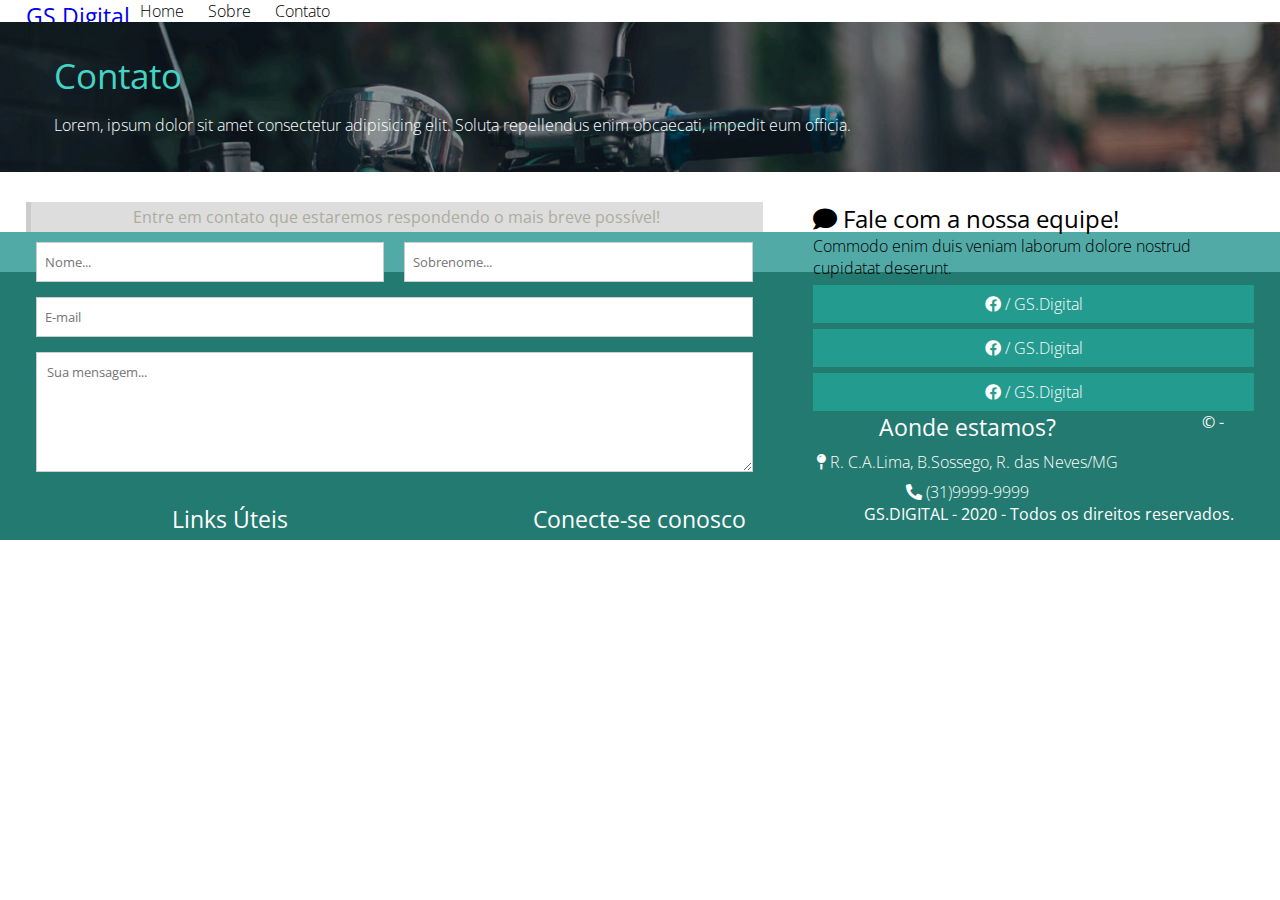
<file: contato.html>
<!DOCTYPE html>
<html lang="pt-br">
<head>
    <meta charset="UTF-8">
    <meta http-equiv="X-UA-Compatible" content="ie=edge">
    <meta name="viewport" content="width=device-width, initial-scale=1.0,maximum-scale=1.0">
    <meta name="keywords" content="web-site,responsivo,projeto-ficticio">
    <meta name="author" content="Getúlio Salles/GS.Digital"/>
    <meta name="description" content="web-site,responsivo,projeto-ficticio">
    <link rel="stylesheet" href="css/style.css">
    <link rel="stylesheet" href="https://cdnjs.cloudflare.com/ajax/libs/font-awesome/5.11.2/css/all.css">
    <link href="https://fonts.googleapis.com/css2?family=Open+Sans:wght@300;400;700&display=swap" rel="stylesheet">
    <title>Web site responsivo</title>
</head>
<body>
    <header>
        <div class="container">
            <div class="logo"><a href="index.html"><h2>GS.Digital</a></a></h2></div>
            <nav class="menu-desktop">
                <ul>
                    <li> <a href="index.html">Home</a></li>
                    <li> <a href="sobre.html">Sobre</a></li>
                    <li class="selected"> <a href="contato.html">Contato</a></li>
                </ul>
            </nav><!--menu-desktop-->

            <nav class="menu-mobile">
                <h2><i class="fas fa-bars"></i></h2>
                <ul>
                    <li> <a href="index.html">Home</a></li>
                    <li> <a href="sobre.html">Sobre</a></li>
                    <li class="selected"> <a href="contato.html">Contato</a></li>
                </ul>
            </nav><!--menu-mobile-->

            <div class="clear"></div>
        </div><!--container-->
    </header>

    <section style="background-image: url('images/img1.jpg');" class="title-page">
        <div class="overlay__title-page"></div>
        <div class="container">
            <h2>Contato</h2>
            <p>Lorem, ipsum dolor sit amet consectetur adipisicing elit. Soluta repellendus enim obcaecati, impedit eum officia.</p>
        </div><!--container-->
    </section><!--title-page-->

    <section class="contato">
        <div class="container">
            <div class="w60 formulario">
                <h2>Entre em contato que estaremos respondendo o mais breve possível!</h2>
                <form method="POST">
                    <div class="w50">
                        <input placeholder="Nome..." type="text" required/>
                    </div>

                    <div class="w50">
                        <input placeholder="Sobrenome..." type="text" required/>
                    </div>

                    <div class="w100">
                        <input placeholder="E-mail" type="email" required/>
                    </div>

                    <div class="w100">
                        <textarea placeholder="Sua mensagem..." name="mensagem"></textarea>
                    </div>
                </form>
            </div><!--w60 formulario-->

            <div class="w40 tags-form">
                <h2><i class="fa fa-comment"></i> Fale com a nossa equipe!</h2>
                <p>Commodo enim duis veniam laborum dolore nostrud cupidatat deserunt.</p>
                <p class="tag-contato"><i class="fab fa-facebook"></i> / GS.Digital</p>

                <p class="tag-contato"><i class="fab fa-facebook"></i> / GS.Digital</p>

                <p class="tag-contato"><i class="fab fa-facebook"></i> / GS.Digital</p>
            </div>

            <div class="clear"></div>
        </div><!--container-->
        
    </section><!--contato-->

    
    <footer class="footer1">
        <div class="container">
            <div class="w33">
                <h2>Aonde estamos?</h2>            
                <p><i class="fas fa-map-pin"></i> R. C.A.Lima, B.Sossego, R. das Neves/MG</p>
                <p><i class="fas fa-phone-alt"></i> (31)9999-9999</p>
            </div><!--w33-->

            <div class="w33">
                <h2>Links Úteis</h2>            
                <a href="index.html">GS.Digital</a>
                <a href="https://www.w3schools.com">W3Schools</a>
            </div><!--w33-->

            <div class="w33">
                <h2>Conecte-se conosco</h2>
                <div class="group-icons">            
                    <a href=""><i class="fab fa-facebook"></i></a>
                    <a href=""><i class="fab fa-instagram"></i></a>
                </div><!--group-icons-->
            </div><!--w33-->
            <div class="clear"></div>

        </div><!--container-->
    </footer><!--footer1-->
    
    <footer class="footer2">
        <div class="container"> 
            <p>&copy; - GS.DIGITAL - 2020 - Todos os direitos reservados.</p>
        </div><!--container-->
    </footer><!--footer2-->
    <script src="https://code.jquery.com/jquery-3.5.1.min.js"></script>
    <script>
        $('nav.menu-mobile h2').click(function(){
            $('nav.menu-mobile ul').slideToggle();
        })
    </script>
</body>
</html>
</file>
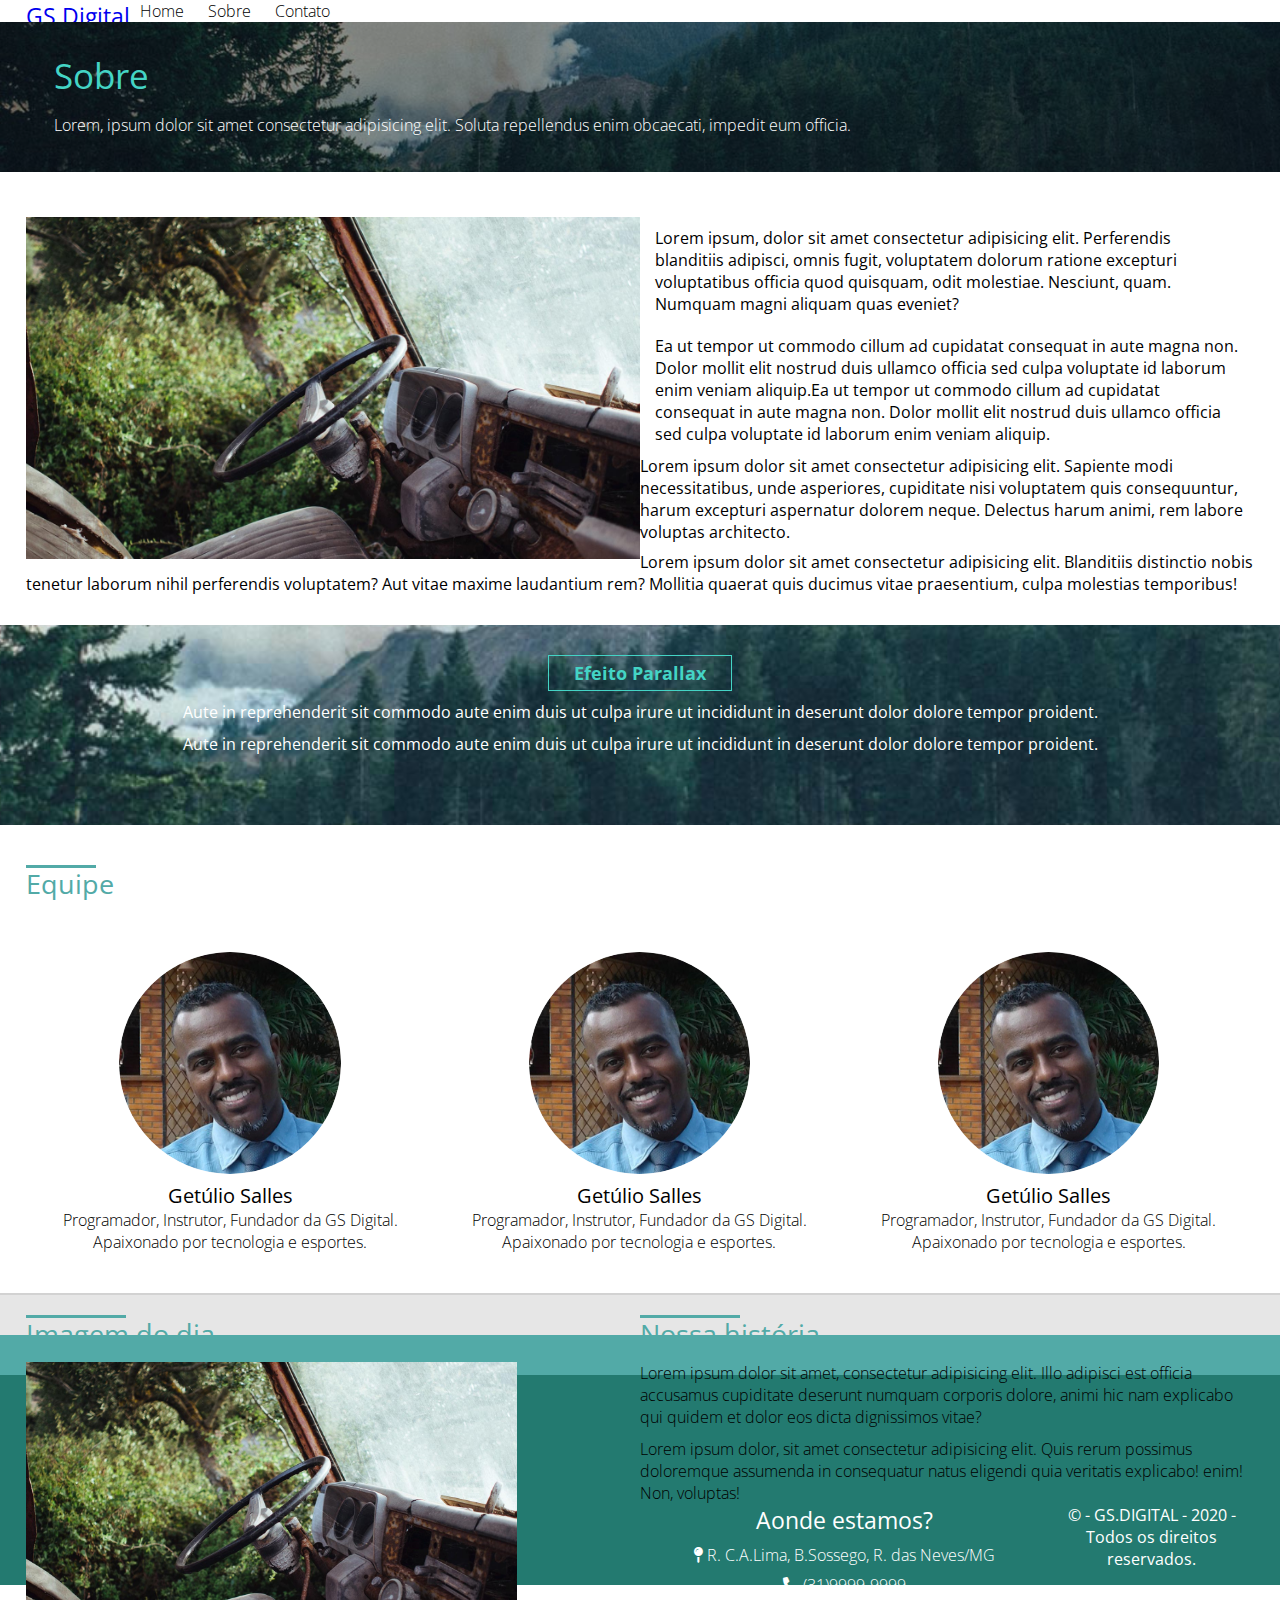
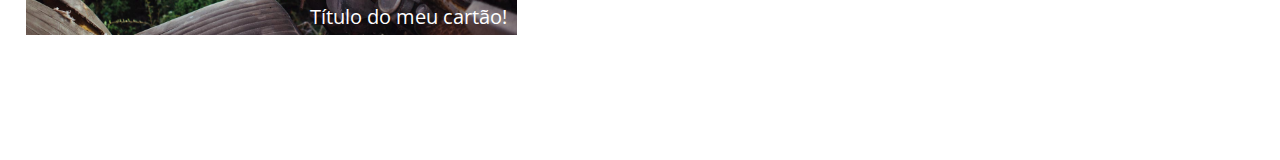
<file: sobre.html>
<!DOCTYPE html>
<html lang="pt-br">
<head>
    <meta charset="UTF-8">
    <meta http-equiv="X-UA-Compatible" content="ie=edge">
    <meta name="viewport" content="width=device-width, initial-scale=1.0,maximum-scale=1.0">
    <meta name="keywords" content="web-site,responsivo,projeto-ficticio">
    <meta name="author" content="Getúlio Salles/GS.Digital"/>
    <meta name="description" content="web-site,responsivo,projeto-ficticio">
    <link rel="stylesheet" href="css/style.css">
    <link rel="stylesheet" href="https://cdnjs.cloudflare.com/ajax/libs/font-awesome/5.11.2/css/all.css">
    <link href="https://fonts.googleapis.com/css2?family=Open+Sans:wght@300;400;700&display=swap" rel="stylesheet">
    <title>Web site responsivo</title>
</head>
<body>
    <header>
        <div class="container">
            <div class="logo"><a href="index.html"><h2>GS.Digital</a></a></h2></div>
            <nav class="menu-desktop">
                <ul>
                    <li> <a href="index.html">Home</a></li>
                    <li class="selected"> <a href="sobre.html">Sobre</a></li>
                    <li> <a href="contato.html">Contato</a></li>
                </ul>
            </nav><!--menu-desktop-->

            <nav class="menu-mobile">
                <h2><i class="fas fa-bars"></i></h2>
                <ul>
                    <li> <a href="index.html">Home</a></li>
                    <li class="selected"> <a href="sobre.html">Sobre</a></li>
                    <li> <a href="contato.html">Contato</a></li>
                </ul>
            </nav><!--menu-mobile-->

            <div class="clear"></div>
        </div><!--container-->
    </header>

    <section style="background-image: url('images/img3.jpg');" class="title-page">
        <div class="overlay__title-page"></div>
        <div class="container">
            <h2>Sobre</h2>
            <p>Lorem, ipsum dolor sit amet consectetur adipisicing elit. Soluta repellendus enim obcaecati, impedit eum officia.</p>
        </div><!--container-->
    </section><!--title-page-->

    <section class="sobre__noticia">
        <div class="container">
            <div class="sobre__noticia__single">
                <img src="images/img2.jpg"/>
                <p>Lorem ipsum, dolor sit amet consectetur adipisicing elit. Perferendis blanditiis adipisci, omnis fugit, voluptatem dolorum ratione excepturi voluptatibus officia quod quisquam, odit molestiae. Nesciunt, quam. Numquam magni aliquam quas eveniet?</p>
                <p>Ea ut tempor ut commodo cillum ad cupidatat consequat in aute magna non. Dolor mollit elit nostrud duis ullamco officia sed culpa voluptate id laborum enim veniam aliquip.Ea ut tempor ut commodo cillum ad cupidatat consequat in aute magna non. Dolor mollit elit nostrud duis ullamco officia sed culpa voluptate id laborum enim veniam aliquip.</p>                
                <div class="clear"></div>
            </div><!--sobre__noticia__single-->

            <div class="paragrafo__noticia__single">
                <p>Lorem ipsum dolor sit amet consectetur adipisicing elit. Sapiente modi necessitatibus, unde asperiores, cupiditate nisi voluptatem quis consequuntur, harum excepturi aspernatur dolorem neque. Delectus harum animi, rem labore voluptas architecto.</p>
                <p >Lorem ipsum dolor sit amet consectetur adipisicing elit. Blanditiis distinctio nobis tenetur laborum nihil perferendis voluptatem? Aut vitae maxime laudantium rem? Mollitia quaerat quis ducimus vitae praesentium, culpa molestias temporibus!</p>
            </div><!--paragrafo__noticia__single-->

        </div><!--container-->
    </section><!--sobre__noticia-->

    <section class="parallax">
        <div class="container">
            <h2 class="chamada-parallax">Efeito Parallax</h2>
            <p>Aute in reprehenderit sit commodo aute enim duis ut culpa irure ut incididunt in deserunt dolor dolore tempor proident.</p>
            <p>Aute in reprehenderit sit commodo aute enim duis ut culpa irure ut incididunt in deserunt dolor dolore tempor proident.</p>

        </div><!--container-->

    </section><!--parallax-->

    <section class="equipe">
        <div class="container">
            <div class="line-text">
                <div style="width: 70px;"></div>
                <h2>Equipe</h2>
            </div><!--line-text-->

            <div class="equipe-circles">
                <div class="equipe-circle-single">
                    <div class="circle-wraper">
                        <div class="avatar-single">
                            <div style="background-image: url('images/avatar.jpg');" class="avatar-single-container"></div>


                        </div><!--avatar-single-->
                        <h3>Getúlio Salles</h3>
                        <p>Programador, Instrutor, Fundador da GS Digital. Apaixonado por tecnologia e esportes.</p>

                    </div><!--circle-wraper-->
                </div><!--equipe-circles-single-->

                <div class="equipe-circle-single">
                    <div class="circle-wraper">
                        <div class="avatar-single">
                            <div style="background-image: url('images/avatar.jpg');" class="avatar-single-container"></div>

                        </div><!--avatar-single-->
                        <h3>Getúlio Salles</h3>
                        <p>Programador, Instrutor, Fundador da GS Digital. Apaixonado por tecnologia e esportes.</p>

                    </div><!--circle-wraper-->
                </div><!--equipe-circles-single-->

                <div class="equipe-circle-single">
                    <div class="circle-wraper">
                        <div class="avatar-single">
                            <div style="background-image: url('images/avatar.jpg');" class="avatar-single-container"></div>

                        </div><!--avatar-single-->
                        <h3>Getúlio Salles</h3>
                        <p>Programador, Instrutor, Fundador da GS Digital. Apaixonado por tecnologia e esportes.</p>

                    </div><!--circle-wraper-->
                </div><!--equipe-circles-single-->
            </div><!--equipe-circles-->            
        </div><!--container-->
    </section><!--equipe-->

    <section class="sobre__final">

        <div class="container">
            <div class="w50">
                <div class="line-text">
                    <div style="width: 100px;"></div>
                <h2>Imagem do dia</h2>
                </div><!--line-text-->
                <div class="card-text">
                    <img src="images/img2.jpg">
                    <h3>Título do meu cartão!</h3>

                </div><!--card-text-->
            </div><!--w50-->

            <div class="w50">
                <div class="line-text">
                    <div style="width: 100px;"></div>
                <h2>Nossa história</h2>
                </div><!--line-text-->
                <p>Lorem ipsum dolor sit amet, consectetur adipisicing elit. Illo adipisci est officia accusamus cupiditate deserunt numquam corporis dolore, animi hic nam explicabo qui quidem et dolor eos dicta dignissimos vitae?</p>
                <p>Lorem ipsum dolor, sit amet consectetur adipisicing elit. Quis rerum possimus doloremque assumenda in consequatur natus eligendi quia veritatis explicabo!  enim! Non, voluptas!</p>

                </div><!--card-text-->
            </div><!--w50-->

        </div><!--container-->
        <div class="clear"></div>
        
    </section>
    
    

    <footer class="footer1">
        <div class="container">
            <div class="w33">
                <h2>Aonde estamos?</h2>            
                <p><i class="fas fa-map-pin"></i> R. C.A.Lima, B.Sossego, R. das Neves/MG</p>
                <p><i class="fas fa-phone-alt"></i> (31)9999-9999</p>
            </div><!--w33-->

            <div class="w33">
                <h2>Links Úteis</h2>            
                <a href="index.html">GS.Digital</a>
                <a href="https://www.w3schools.com">W3Schools</a>
            </div><!--w33-->

            <div class="w33">
                <h2>Conecte-se conosco</h2>
                <div class="group-icons">            
                    <a href=""><i class="fab fa-facebook"></i></a>
                    <a href=""><i class="fab fa-instagram"></i></a>
                </div><!--group-icons-->
            </div><!--w33-->
            <div class="clear"></div>

        </div><!--container-->
    </footer><!--footer1-->
    
    <footer class="footer2">
        <div class="container"> 
            <p>&copy; - GS.DIGITAL - 2020 - Todos os direitos reservados.</p>
        </div><!--container-->
    </footer><!--footer2-->
    <script src="https://code.jquery.com/jquery-3.5.1.min.js"></script>
    <script>
        $('nav.menu-mobile h2').click(function(){
            $('nav.menu-mobile ul').slideToggle();
        })
    </script>
</body>
</html>
</file>
<file: css/style.css>
*{
    margin: 0;
    padding: 0;
    box-sizing: border-box;
    font-family: 'Open Sans', sans-serif;
}

/* Classes Auxiliares */
.container{
    max-width: 1280px;
    margin: 0 auto;
    padding: 0 2%;
}

<<<<<<< HEAD
=======
.w100{
    width: 100%;
    
}

.w60{
    width: 60%;
    float: left;
}

.w50{
    width: 50%;
    float: left;
}

.w40{
    width: 40%;
    float: left;
}

.w33{
    width: 33.3%;
    float: left;
}

.center{text-align: center;}

>>>>>>> ramificação
.clear{clear: both;}

/* Classes do meu site */
header{
<<<<<<< HEAD
    padding-top:8px 0;
=======
    padding:8px 0;
>>>>>>> ramificação
}

.logo{
    float: left;
}

.logo h2{
    font-weight: normal;
    font-size: 23px;
}
<<<<<<< HEAD
nav.menu-desktop li.selected{font-weight: bold;}
=======
.logo a{
    color: black;
    text-decoration: none;
}
>>>>>>> ramificação

nav.menu-desktop{
    float: right;
}

<<<<<<< HEAD
=======
nav.menu-desktop li.selected{
    font-weight: normal;
    text-decoration: underline;
}

>>>>>>> ramificação
nav.menu-desktop ul{
    position: relative;
    top: 8px;
}

nav.menu-desktop li{
    display: inline-block;
    font-weight: lighter;
    padding:0 10px;
}

nav.menu-desktop a{
    color: black;    
    text-decoration: none;
}

<<<<<<< HEAD
nav.menu-desktop a:hover{text-decoration: underline;}
=======
nav.menu-desktop a:hover{
    text-decoration: underline;
}

nav.menu-mobile{
    display: none;
    float: right;
}

nav.menu-mobile ul{
    display: none;
    width: 100%;
    background: white;
    position: absolute;
    text-align: center;
    left: 0;
    top: 50px;
    z-index: 999;
}

nav.menu-mobile li{
    padding: 8px 0;
    border-bottom: 1px solid black;
}

nav.menu-mobile li.selected{
    background: rgb(225, 225, 225);

}

nav.menu-mobile a{
    display: block;
    color: black;
    text-decoration: none;
}



nav.menu-mobile h2{
    cursor: pointer;
}

/* Sessão Main-bg */
section.main-bg{
    position: relative;
    width: 100%;
    /* height: 600px; */
    padding: 140px 0 200px 0;
    background-image: url(../images/bg1.jpg);
    background-repeat: no-repeat;
    background-size: cover;
    background-position: center;
    text-align:center;
}

section.main-bg .container{
    position: relative;
    z-index: 2;
}

.overlay{
    z-index: 1;
    position: absolute;
    width: 100%;
    height: 100%;
    top: 0;
    left: 0;
    background:rgba(0, 0, 0, 0.6);
}

section.main-bg h2{
    font-weight: normal;    
    color:#44D4C5;
    font-size: 40px;
}

section.main-bg p{
    text-align: left;
    color: white;
    font-size: 17px;
    margin-top: 15px;
}


/* Sessão diferenciais */

section.diferenciais{
    padding: 30px 0;
    text-align: center;
}

.line-text{
    position: relative;
    display: inline-block;
    color: #52aaa7;
}

.line-text div{
    position: absolute;
    left: 0;
    top: 0;
    width: 100%;
    height: 3px;
    background: #52aaa7;
}

.icones-diferenciais{
    margin-top: 35px;
}

.line-text h2{
    font-weight: normal;
    font-size: 27px;
}

.icones-diferenciais{
    margin-top: 35px;
}

.box-icone-single{
    float: left;
    width: 33.3%; 
    margin-bottom: 20px;
    padding: 0 10px;   
}

.box-icone-single h2{
    color: #8a6b62;
    font-size: 40px;
}

.box-icone-single p{
    color: #646464;
    font-weight: lighter;
    font-size: 16px;
}

section.sobre-equipe{
    padding: 30px 0;
    background: rgb(225, 225, 225);
}

section.sobre-equipe .container{
    display: flex;
    flex-wrap: wrap;
}

.equipe-container{
    width: 50%;
}

.sobre-container{
    width: 50%;
}

.sobre-container p{
    color: black;
    font-size: 15px ;
    margin-top: 10px;
}

.img-avatar{
    display: inline-block;
    width: 70px;
    height: 70px;
    background-size: 100% 100%;
    border-radius: 50%;    
}

.desc-avatar{
    padding:10px 10px;
    width: calc(100% - 70px);
    display: inline-block;
}

section.inscriçao{
    background: #52aaa7;
    padding: 20px 0;
}

.insc-texto{
    font-weight: normal;
    color: white;
    
}

.insc-form input[type=text]{
    width: calc(100% - 120px);
    height: 40px;
    background: white;
    border: 1px solid #ccc;
    border-radius: 5px 0px 0px 5px;
    padding-left: 10px;
    display: inline-block;
    font-size: 16px;
    font-weight: normal;
    color: #414040;
       
}

.insc-form input[type=submit]{
    width: 120px;
    height: 40px;
    background: #1d6c64;
    cursor: pointer;
    display: inline-block;
    border: 0;
    border-radius: 0px 5px 5px 0px;
    color: white;
    font-size: 16px;
    font-weight: normal;
}

section.cards{
    padding: 30px 0;
}

.card-single{
    width: 33.3%;
    float: left;
    padding: 50px;
}

.card-single img{
    width: 100%;
}

.card-single h3{
    margin-top: 5px;
    font-weight: normal;
    font-size: 19px;
}

.card-single p{
    margin: 10px 0;
    font-weight: lighter;
    font-size: 16px;
    padding-bottom: 20px;
    border-bottom: 2px solid #ccc;
}

footer.footer1{
    text-align: center;
    background: #52aaa7;
    padding: 20px 0;
    color: white;
}

footer.footer1 h2{
    font-weight: normal;
    font-size: 23px;
}

footer.footer1 p{
    margin-top: 8px;
    font-weight: lighter;
    /* margin-left: 115px; */
}

footer.footer1 a{
    padding-top: 8px;
    color: white;
    display: block;
}

footer.footer1 .group-icons a{
    font-size: 23px;
    display: inline-block;
    margin: 0 15px;
}

footer.footer2{
    padding: 15px 0;
    background:#237a70;
    text-align: center;
    color: white;
}

/* Página_Sobre */
section.title-page{
    padding: 30px;
    width: 100%;
    min-height: 150px;
    background-size: cover;
    background-position: center;
    background-repeat: no-repeat;
    position: relative;
}

section.title-page .container{
    position: relative;
    z-index: 101;
    
}

section.title-page h2{
    color: #44D4C5;
    font-size: 35px;
    font-weight: normal;
}

section.title-page p{
    color: white;
    font-weight: lighter;
    font-size: 16px;
    margin-top: 15px;

}

.overlay__title-page{
    top: 0;
    left: 0;
    position: absolute;
    z-index: 100;
    width: 100%;
    height: 100%;
    background:rgba(0, 0, 0, 0.4);
}

/* Sobre container da notícia */
section.sobre__noticia{
    padding: 30px 0;
}

.sobre__noticia__single img{
    max-width: 100%;
    float: left;
    width: 50%;
}

.sobre__noticia__single p{
    font-size: 16px;
    padding: 10px 15px;
    float: left;
    width: 50%;
}

.paragrafo__noticia__single{
    margin-top: 15px;
}

.paragrafo__noticia__single p{
    margin-top: 8px;
}

/* Efeito parallax na página sobre */
section.parallax{
    padding: 30px 0;
    width: 100%;
    min-height: 200px;
    background-image: url('../images/bg1.jpg');
    background-position: center;
    background-repeat: no-repeat;
    background-size: cover;
    background-attachment: fixed;
    text-align: center;
}

section.parallax h2{
    border: 1px solid #44D4C5;
    padding: 5px 25px;
    color: #44D4c5;
    font-size: 18px;
    display: inline-block;
}

section.parallax p{
    margin-top: 10px;
    color: white;
}

/* Container da equipe-circles */
section.equipe{
    padding: 40px 0;
}

.equipe-circles{
    margin-top: 50px;
    display: flex;
    flex-wrap: wrap;
}

.equipe-circle-single{
    text-align: center;
    padding: 0 20px;
    width: 33.3%;
}

.equipe-circle-single h3{
    margin-top: 8px;
    font-size: 20px;
    font-weight: normal;
}

.equipe-circle-single p{
    font-weight: lighter;
}

.avatar-single{
    position: relative;
    width: 60%;
    padding-top: 60%;
    margin: 0 auto;
}

.avatar-single-container{
    position: absolute;
    width: 100%;
    height: 100%;
    border-radius: 50%;
    top: 0;
    left: 0;
    background: #44D4C5;
    background-size: 100% 100%;
}

section.sobre__final{
    background-color: rgb(230, 230, 230);
    border-top: 2px solid rgb(210, 210, 210);
    padding: 20px 0;
}

section.sobre__final p{
    margin-top: 10px;
    font-size: 16px;
    font-weight: lighter;
}

.card-text{
    margin-top: 10px;
    width: 80%;
    position: relative;
}

.card-text img{
    max-width: 100%;
}

.card-text h3{
    position: absolute;
    right: 10px;
    bottom: 10px;
    color: white;
    font-size: 20px;
    font-weight: normal;
}

section.contato{
    min-height: 600px;
    padding: 30px 0;
}

section.contato .w50,
section.contato .w100{
    padding:0 10px;
}

.formulario form{
    margin-top: 10px;
}

.formulario h2{
    background: #DDDDDD;
    text-align: center;
    color: #ACAC9D;
    font-size:16px;
    font-weight: normal;
    border-left: 5px solid #CCCCCC;
    padding: 4px 0;
}

.formulario input[type=text],
.formulario input[type=email]{
    width: 100%;
    height: 40px;
    border: 1px solid #ccc;
    margin-bottom: 15px;
    padding-left: 8px;
}

.formulario textarea{
    width: 100%;
    height: 120px;
    border: 1px solid #ccc;
    margin-bottom: 15px;
    padding: 10px;
    resize: vertical;
}

.tags-form{
    padding-left: 50px;
}

.tags-form h2{
    font-weight: normal;
}

.tags-form p{
    font-weight: lighter;
}

.tags-form p.tag-contato{
    color: white;
    background: #249B8F;
    text-align: center;
    margin-top: 6px;
    padding: 8px 4px;
}

@media screen and (max-width: 1280px){
    section.contato{
        min-height: 0px;
    }
}

@media screen and (max-width: 768px){

.tags-form{
    padding-left: 0px;
}

.formulario input[type=text],
.formulario input[type=email]{
    margin-bottom: 0px;
}

.formulario textarea{
    margin-bottom: 0;
}

    footer.footer1{text-align: center;}

    .card-single{width: 100%;}

    .w50,.w33,.w60,.w40,.w100{width: 100%; margin-bottom: 20px;}

    .box-icone-single{
        width: 100%;        
    }

    .equipe-container{
        width: 100%;
    }
    
    .sobre-container{
        width: 100%;
        margin-top: 50px;
    }

    .sobre__noticia__single img{
       width: 100%;
    }
    
    .sobre__noticia__single p{
       width: 100%;
       padding: 0;
       margin-top: 8px;
    }

    
}

@media screen and (max-width: 500px){
    .card-single{
        padding: 10px;
    }
    nav.menu-desktop{display: none;}

    nav.menu-mobile{display: block;}   
  
    .equipe-circle-single{
        padding: 0 8px;
        width: 100%;
        margin-bottom: 30px;
    }

    .card-text{
        width: 100%;
    }
    

}
>>>>>>> ramificação
</file>
